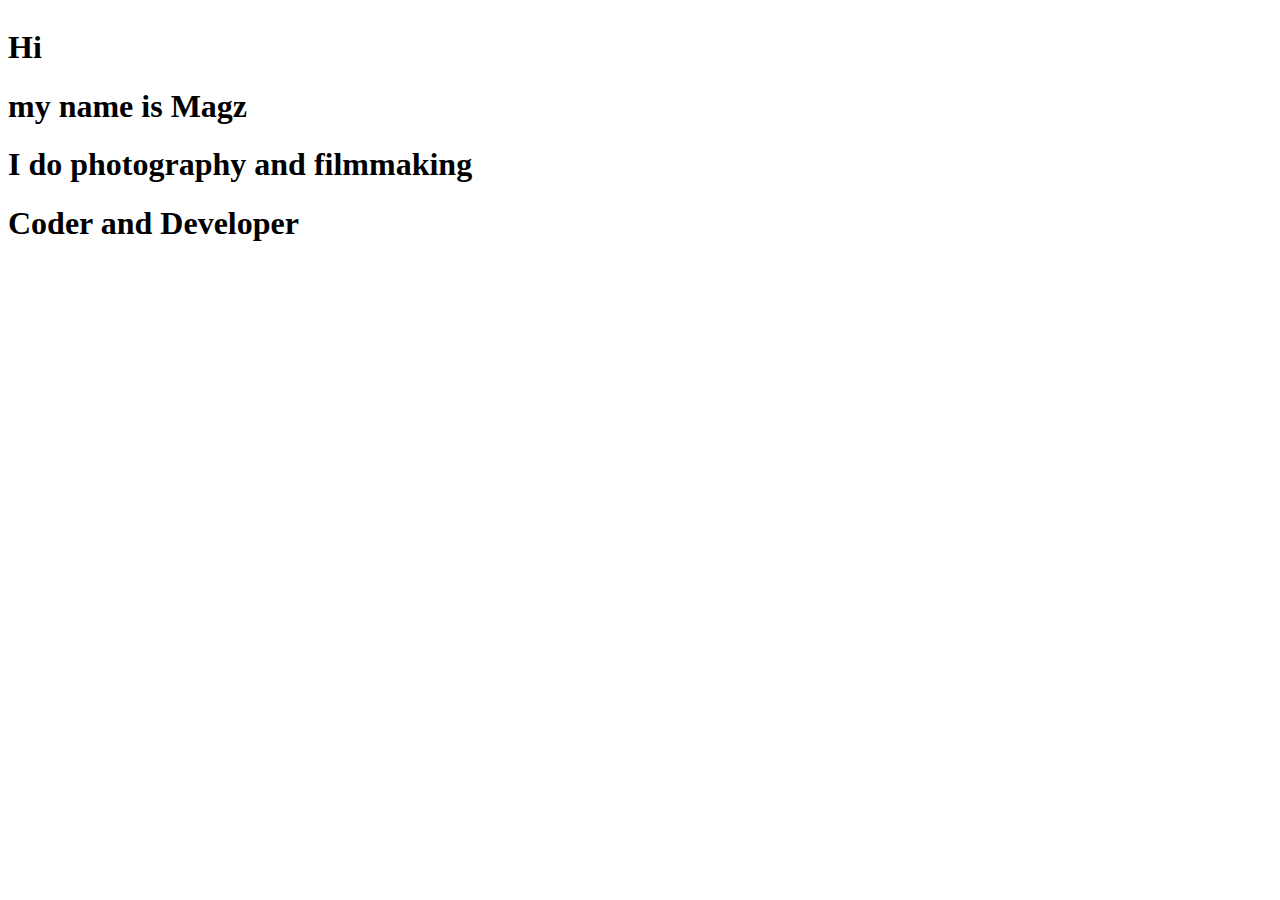
<file: main.html>
<html>
  <header>
    <title> MG </title>
    </header>
  <body>
    <div id="topBar">
<!-- logo -->
      <img id="logo">
    </div>
    <div id='introText'> 
      <h1 class='text'> Hi </h1>
      <h1 class='restOfText'>my name is Magz</h1>
    </div>
    <div id="linksToProjects">
      <div id="photography">
        <h1> I do photography and filmmaking</h1>
      </div>
      <div id="coding">
        <h1>Coder and Developer</h1>
      </div>
    </div>
    
    
    </body>
</html>
</file>
